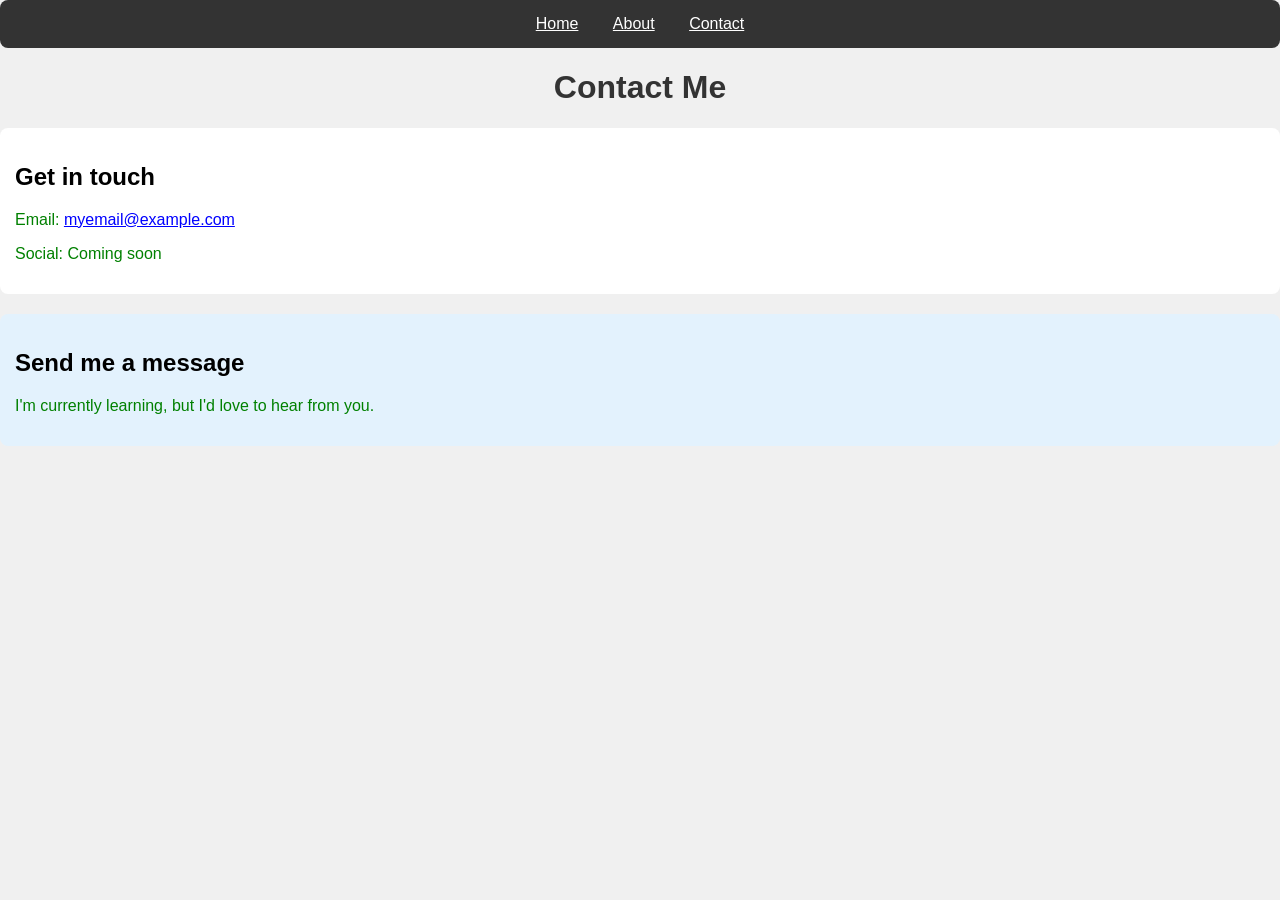
<file: mc/contact.html>
<!DOCTYPE html>
<html>
<head>
    <title>Contact</title>
   <link rel="stylesheet" href="style.css">
</head>
<body>

    <div style="background-color: #333; padding: 15px; text-align: center; margin-bottom: 20px;">
        <a href="index.html" style="color: white; margin: 0 15px;">Home</a>
        <a href="about.html" style="color: white; margin: 0 15px;">About</a>
        <a href="contact.html" style="color: white; margin: 0 15px;">Contact</a>
    </div>

    <h1>Contact Me</h1>

    <div>
        <h2>Get in touch</h2>
        <p>Email: <a href="mailto:myemail@example.com">myemail@example.com</a></p>
        <p>Social: Coming soon</p>
    </div>

    <div style="background-color: #e3f2fd;">
        <h2>Send me a message</h2>
        <p>I'm currently learning, but I'd love to hear from you.</p>
    </div>

</body>
</html>
</file>
<file: mc/style.css>
body {
    background-color: #f0f0f0;
    font-family: Arial, sans-serif;
    margin: 0;
}
h1 {
    color: #333;
    text-align: center;
    
}
p{ 
    color:green;
    line height: 1.5;
}
a{
    color: blue;
    text-decolation:none;
}
 a:hover{
    text-decolation:underline:
 }
 img{
    border-radius: 10px;
    display: block;
    margin: 20px auto;
 }
 div{
    background-color:white;
    padding:15px;
    margin-bottom:20px;
    border-radius:8px;
 }
 @media (max-width: 768px) {
    body {
        margin: 10px;
    }
    
    [style*="display: flex"] {
        flex-direction: column;
    }
    
    img {
        width: 100%;
        height: auto;
    }
}
</file>
